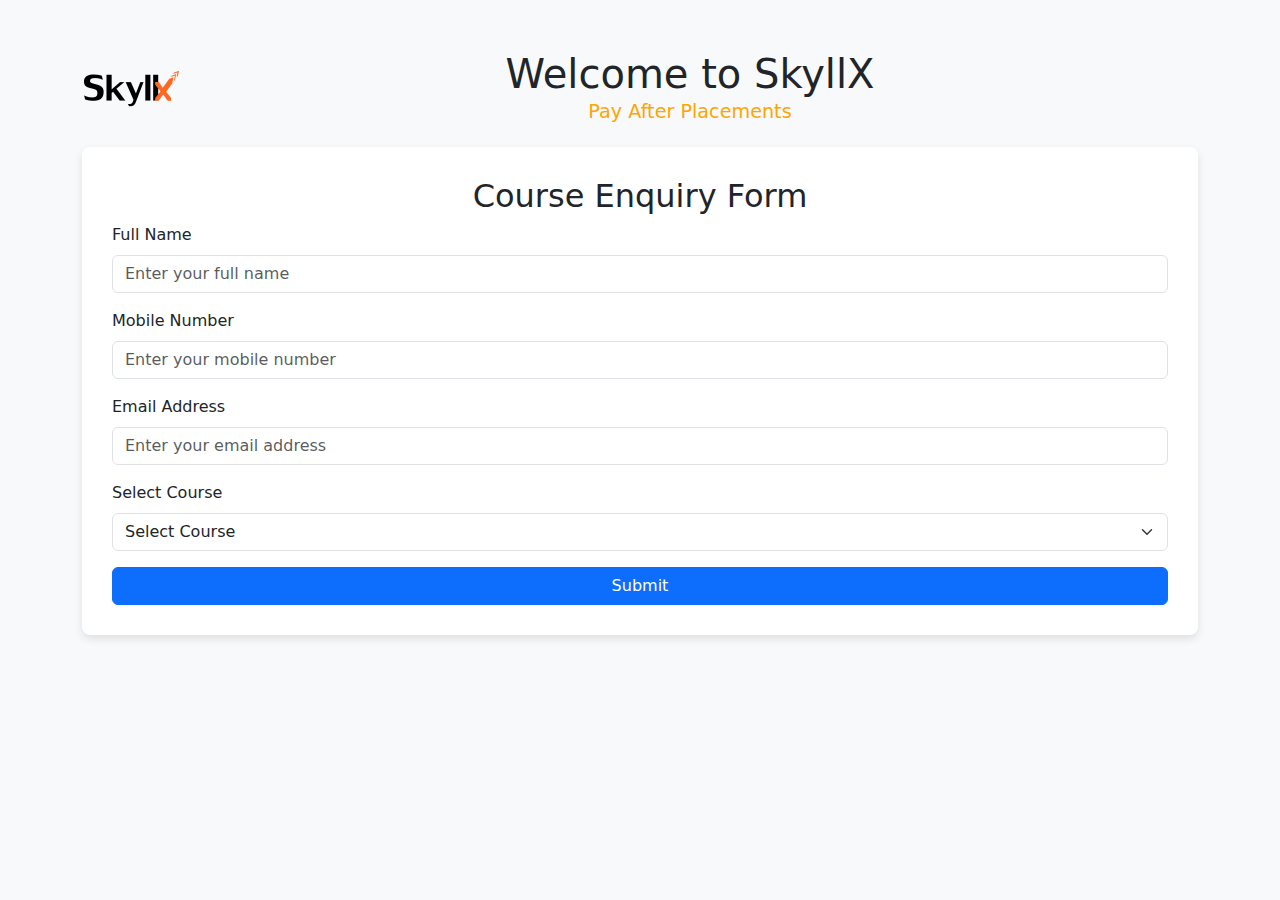
<file: index.html>
<!DOCTYPE html>
<html lang="en">

<head>
  <meta charset="UTF-8">
  <meta name="viewport" content="width=device-width, initial-scale=1.0">
  <title>SkyllX - Enquiry</title>
  <link rel="icon" href="public/images/logo_black.png" type="image/x-icon">
  <link href="https://cdn.jsdelivr.net/npm/bootstrap@5.3.0/dist/css/bootstrap.min.css" rel="stylesheet">
  <style>
    body {
      background-color: #f8f9fa;
    }

    .container {
      margin-top: 50px;
    }

    .form-container {
      background-color: white;
      padding: 30px;
      border-radius: 8px;
      box-shadow: 0 4px 8px rgba(0, 0, 0, 0.1);
    }

    .header {
      display: flex;
      align-items: center;
      margin-bottom: 20px;
    }

    .logo {
      width: 100px;
    }

    .title-container {
      flex-grow: 1;
      text-align: center;
    }

    .heading {
      margin: 0;
    }

    .subtitle {
      font-size: 1.2rem;
      color: orange;
      margin: 0;
    }
  </style>
</head>

<body>
  <div class="container">
    <!-- Header Section -->
    <div class="header">
      <img src="public/images/logo_black.png" alt="SkyllX Logo" class="logo">
      <div class="title-container">
        <h1 class="heading">Welcome to SkyllX</h1>
        <p class="subtitle">Pay After Placements</p>
      </div>
    </div>

    <!-- Course Enquiry Form -->
    <div class="form-container" id="formContainer">
      <h2 class="text-center">Course Enquiry Form</h2>
      <form id="enquiryForm">
        <div class="mb-3">
          <label for="fullName" class="form-label">Full Name</label>
          <input type="text" class="form-control" id="fullName" placeholder="Enter your full name" required>
        </div>
        <div class="mb-3">
          <label for="mobile" class="form-label">Mobile Number</label>
          <input type="tel" class="form-control" id="mobile" placeholder="Enter your mobile number" required>
        </div>
        <div class="mb-3">
          <label for="email" class="form-label">Email Address</label>
          <input type="email" class="form-control" id="email" placeholder="Enter your email address" required>
        </div>
        <div class="mb-3">
          <label for="course" class="form-label">Select Course</label>
          <select class="form-select" id="course" required>
            <option value="" disabled selected>Select Course</option>
            <option value="Java Full Stack">Java Full Stack Course</option>
            <option value="Data Analytics">Data Analytics Course</option>
            <option value="Data Science">Data Science Course</option>
          </select>
        </div>
        <button type="submit" class="btn btn-primary w-100">Submit</button>
      </form>
    </div>

    <!-- Success Message -->
    <div class="success-message" id="successMessage" style="display: none; text-align: center; margin-top: 20px;">
      <h3>Form successfully filled!</h3>
      <p>Thank you for your interest in our courses. Our counselor will contact you shortly.</p>
    </div>
  </div>


  <script>
    // Listen for form submission
    document.getElementById("enquiryForm").addEventListener("submit", async function (event) {
      event.preventDefault();  // Prevent default form submission

      const fullName = document.getElementById("fullName").value;
      const mobile = document.getElementById("mobile").value;
      const email = document.getElementById("email").value;
      const course = document.getElementById("course").value;

      if (!course) {
        alert("Please select a course before submitting.");
        return;
      }

      // Send data to Google Apps Script
      await fetch("https://script.google.com/macros/s/AKfycbyYC7JQCCIp4lHqo6jAir997d5qIzpvHU3044OWY16sl9WaFFgO_zsjQ8eG4X0aaH7Iew/exec", {
        method: "POST",
        mode: "no-cors",  // Avoids CORS errors
        body: JSON.stringify({ fullName, mobile, email, course }),
        headers: {
          "Content-Type": "application/json",
        },
      });

      // Auto download brochure based on course selection
      let brochureUrl = "";
      let brochureMessage = ""; // Message if the brochure is not available

      if (course === "Java Full Stack") {
        brochureUrl = "public/brochures/java-full-stack-brochure.pdf";
      } else if (course === "Data Analytics") {
        brochureUrl = "public/brochures/data-analytics-brochure.pdf";
        // } else if (course === "Data Science") {
        //   brochureUrl = "public/brochures/data-science-brochure.pdf";
      } else {
        brochureMessage = `${course} course not started yet. Our expert counselor will connect you at the earliest.`;
      }

      // Hide the form and show the success message
      document.getElementById("formContainer").style.display = "none";
      document.getElementById("successMessage").style.display = "block";

      // Check if brochure is available or not
      if (brochureUrl) {
        // If brochure exists, initiate download
        const link = document.createElement("a");
        link.href = brochureUrl;
        link.download = brochureUrl.split("/").pop();
        link.click();

        alert("Your enquiry has been submitted! Brochure downloading...");
      } else {
        // If brochure is not available, show the message
        alert(brochureMessage);
      }
    });
  </script>

  <script src="https://cdn.jsdelivr.net/npm/bootstrap@5.3.0/dist/js/bootstrap.bundle.min.js"></script>
</body>

</html>
</file>
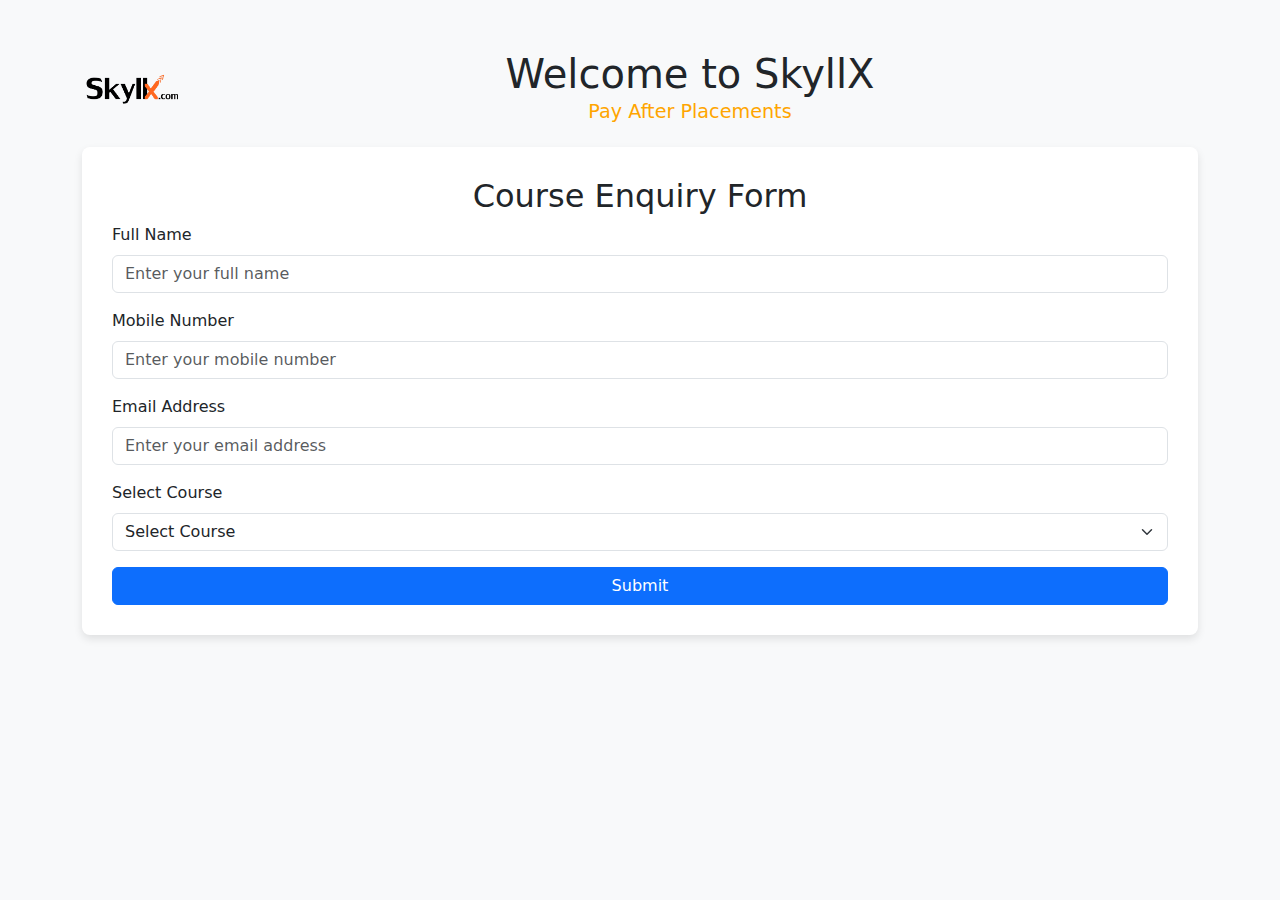
<file: src/main/webapp/index.html>
<!DOCTYPE html>
<html lang="en">

<head>
  <meta charset="UTF-8">
  <meta name="viewport" content="width=device-width, initial-scale=1.0">
  <title>SkyllX - Enquiry</title>
  <link rel="icon" href="public/images/logo.png" type="image/x-icon">
  <link href="https://cdn.jsdelivr.net/npm/bootstrap@5.3.0/dist/css/bootstrap.min.css" rel="stylesheet">
  <style>
    body {
      background-color: #f8f9fa;
    }

    .container {
      margin-top: 50px;
    }

    .form-container {
      background-color: white;
      padding: 30px;
      border-radius: 8px;
      box-shadow: 0 4px 8px rgba(0, 0, 0, 0.1);
    }

    .header {
      display: flex;
      align-items: center;
      margin-bottom: 20px;
    }

    .logo {
      width: 100px;
    }

    .title-container {
      flex-grow: 1;
      text-align: center;
    }

    .heading {
      margin: 0;
    }

    .subtitle {
      font-size: 1.2rem;
      color: orange;
      margin: 0;
    }
  </style>
</head>

<body>
  <div class="container">
    <!-- Header Section -->
    <div class="header">
      <img src="public/images/logo.png" alt="SkyllX Logo" class="logo">
      <div class="title-container">
        <h1 class="heading">Welcome to SkyllX</h1>
        <p class="subtitle">Pay After Placements</p>
      </div>
    </div>

    <!-- Course Enquiry Form -->
    <div class="form-container">
      <h2 class="text-center">Course Enquiry Form</h2>
      <form id="enquiryForm">
        <div class="mb-3">
          <label for="fullName" class="form-label">Full Name</label>
          <input type="text" class="form-control" id="fullName" placeholder="Enter your full name" required>
        </div>
        <div class="mb-3">
          <label for="mobile" class="form-label">Mobile Number</label>
          <input type="tel" class="form-control" id="mobile" placeholder="Enter your mobile number" required>
        </div>
        <div class="mb-3">
          <label for="email" class="form-label">Email Address</label>
          <input type="email" class="form-control" id="email" placeholder="Enter your email address" required>
        </div>
        <div class="mb-3">
          <label for="course" class="form-label">Select Course</label>
          <select class="form-select" id="course" required>
            <option value="" disabled selected>Select Course</option>
            <option value="Java Full Stack">Java Full Stack Course</option>
            <option value="Data Analytics">Data Analytics Course</option>
            <option value="Data Science">Data Science Course</option>
          </select>
        </div>
        <button type="submit" class="btn btn-primary w-100">Submit</button>
      </form>
    </div>
  </div>

  <script>
    // Listen for form submission
    document.getElementById("enquiryForm").addEventListener("submit", async function (event) {
      event.preventDefault();  // Prevent default form submission

      const fullName = document.getElementById("fullName").value;
      const mobile = document.getElementById("mobile").value;
      const email = document.getElementById("email").value;
      const course = document.getElementById("course").value;

      if (!course) {
        alert("Please select a course before submitting.");
        return;
      }

      // Send data to Google Apps Script
      await fetch("https://script.google.com/macros/s/AKfycbyYC7JQCCIp4lHqo6jAir997d5qIzpvHU3044OWY16sl9WaFFgO_zsjQ8eG4X0aaH7Iew/exec", {
        method: "POST",
        mode: "no-cors",  // Avoids CORS errors
        body: JSON.stringify({ fullName, mobile, email, course }),
        headers: {
          "Content-Type": "application/json",
        },
      });

      // Auto download brochure based on course selection
      let brochureUrl = "";
      let brochureMessage = ""; // Message if the brochure is not available

      if (course === "Java Full Stack") {
        brochureUrl = "public/brochures/java-full-stack-brochure.pdf";
      } else if (course === "Data Analytics") {
        brochureUrl = "public/brochures/data-analytics-brochure.pdf";
      // } else if (course === "Data Science") {
      //   brochureUrl = "public/brochures/data-science-brochure.pdf";
      } else {
        brochureMessage = `${course} course not started yet. Our expert counselor will connect you at the earliest.`;
      }

      // Check if brochure is available or not
      if (brochureUrl) {
        // If brochure exists, initiate download
        const link = document.createElement("a");
        link.href = brochureUrl;
        link.download = brochureUrl.split("/").pop();
        link.click();

        alert("Your enquiry has been submitted! Brochure downloading...");
      } else {
        // If brochure is not available, show the message
        alert(brochureMessage);
      }
    });
  </script>

  <script src="https://cdn.jsdelivr.net/npm/bootstrap@5.3.0/dist/js/bootstrap.bundle.min.js"></script>
</body>

</html>
</file>
